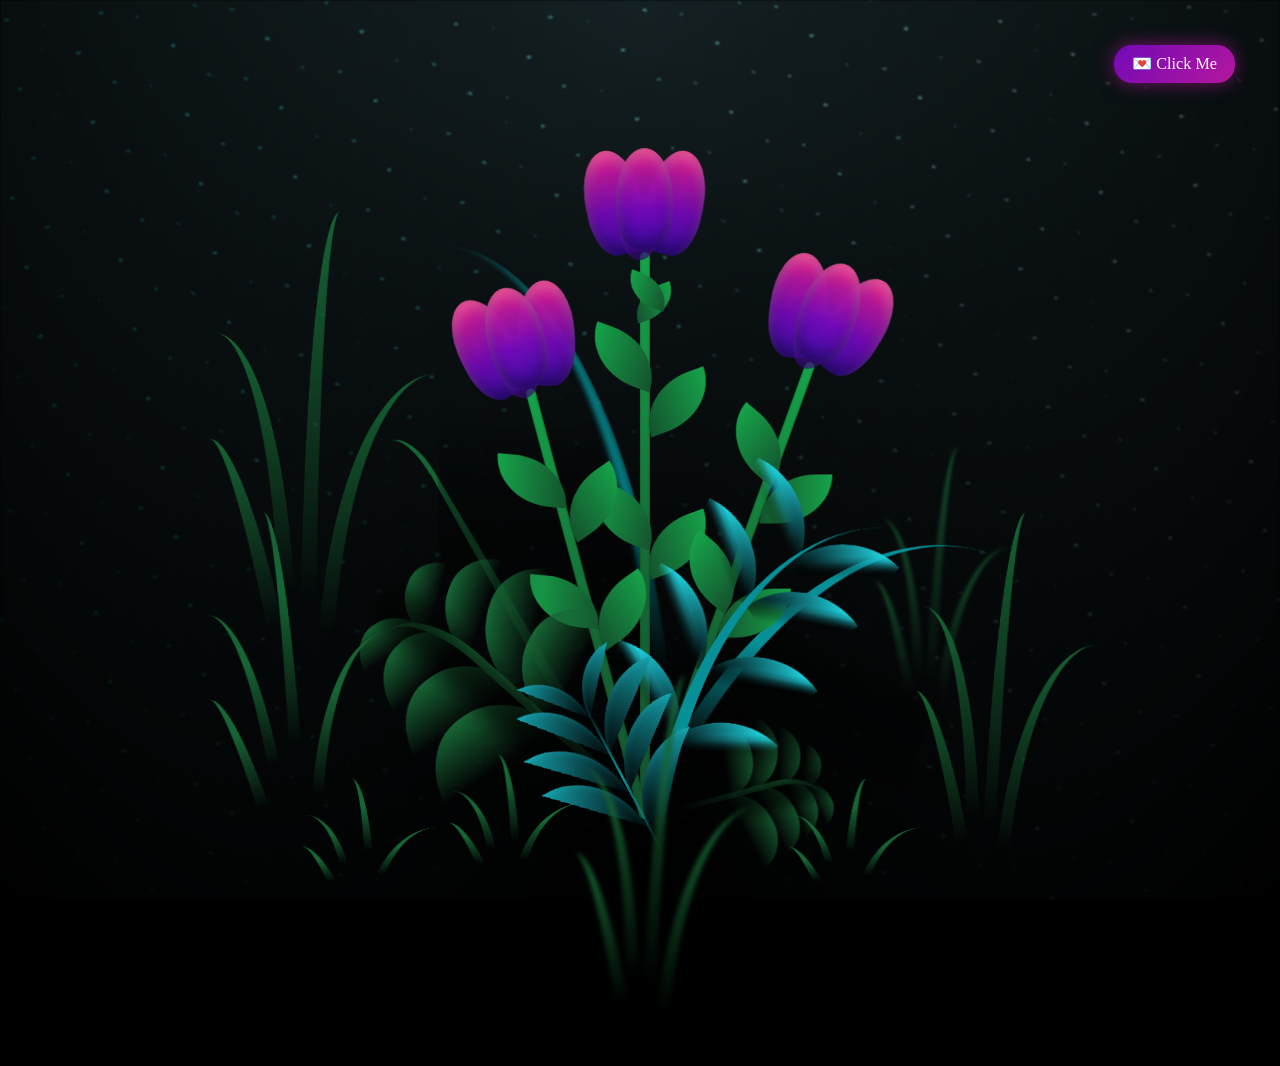
<file: index.html>
<!DOCTYPE html>
<html lang="en">
<head>
    <meta charset="UTF-8">
    <meta http-equiv="X-UA-Compatible" content="IE=edge">
    <meta name="viewport" content="width=device-width, initial-scale=1.0">
    <link rel="stylesheet" href="style.css">
    <link rel="icon" href="flowers.png" type="image/x-icon">
    <title>flowers</title>
</head>
<body class="container">
  <!-- Pembuat code: https://codepen.io/mdusmanansari/pen/BamepLe -->
    <div class="night"></div>
    <div class="fireflies">
      <span class="firefly"></span>
      <span class="firefly"></span>
      <span class="firefly"></span>
      <span class="firefly"></span>
      <span class="firefly"></span>
      <span class="firefly"></span>
      <span class="firefly"></span>
      <span class="firefly"></span>
      <span class="firefly"></span>
      <span class="firefly"></span>
      <span class="firefly"></span>
      <span class="firefly"></span>
      <span class="firefly"></span>
      <span class="firefly"></span>
      <span class="firefly"></span>
      <span class="firefly"></span>
      <span class="firefly"></span>
      <span class="firefly"></span>
      <span class="firefly"></span>
      <span class="firefly"></span>
      <span class="firefly"></span>
      <span class="firefly"></span>
      <span class="firefly"></span>
      <span class="firefly"></span>
      <span class="firefly"></span>
      <span class="firefly"></span>
      <span class="firefly"></span>
      <span class="firefly"></span>
      <span class="firefly"></span>
    </div>
    <div class="note" onclick="showMessage()">
    💌 Click Me
    </div>

    <div class="message-popup" id="popup">
    <div class="message-box">
        <p>Happy Valentine's Day ❤︎⁠. I wish this lack of originality program will somewhat feel you're special</p>
        <button onclick="closeMessage()">Close</button>
    </div>
    </div>

    <div class="flowers">
      <div class="flower flower--1">
        <div class="flower__leafs flower__leafs--1">
          <div class="flower__leaf flower__leaf--1"></div>
          <div class="flower__leaf flower__leaf--2"></div>
          <div class="flower__leaf flower__leaf--3"></div>
          <div class="flower__leaf flower__leaf--4"></div>
          <div class="flower__white-circle"></div>
  
          <div class="flower__light flower__light--1"></div>
          <div class="flower__light flower__light--2"></div>
          <div class="flower__light flower__light--3"></div>
          <div class="flower__light flower__light--4"></div>
          <div class="flower__light flower__light--5"></div>
          <div class="flower__light flower__light--6"></div>
          <div class="flower__light flower__light--7"></div>
          <div class="flower__light flower__light--8"></div>
  
        </div>
        <div class="flower__line">
          <div class="flower__line__leaf flower__line__leaf--1"></div>
          <div class="flower__line__leaf flower__line__leaf--2"></div>
          <div class="flower__line__leaf flower__line__leaf--3"></div>
          <div class="flower__line__leaf flower__line__leaf--4"></div>
          <div class="flower__line__leaf flower__line__leaf--5"></div>
          <div class="flower__line__leaf flower__line__leaf--6"></div>
        </div>
      </div>
  
      <div class="flower flower--2">
        <div class="flower__leafs flower__leafs--2">
          <div class="flower__leaf flower__leaf--1"></div>
          <div class="flower__leaf flower__leaf--2"></div>
          <div class="flower__leaf flower__leaf--3"></div>
          <div class="flower__leaf flower__leaf--4"></div>
          <div class="flower__white-circle"></div>
  
          <div class="flower__light flower__light--1"></div>
          <div class="flower__light flower__light--2"></div>
          <div class="flower__light flower__light--3"></div>
          <div class="flower__light flower__light--4"></div>
          <div class="flower__light flower__light--5"></div>
          <div class="flower__light flower__light--6"></div>
          <div class="flower__light flower__light--7"></div>
          <div class="flower__light flower__light--8"></div>
  
        </div>
        <div class="flower__line">
          <div class="flower__line__leaf flower__line__leaf--1"></div>
          <div class="flower__line__leaf flower__line__leaf--2"></div>
          <div class="flower__line__leaf flower__line__leaf--3"></div>
          <div class="flower__line__leaf flower__line__leaf--4"></div>
        </div>
      </div>
  
      <div class="flower flower--3">
        <div class="flower__leafs flower__leafs--3">
          <div class="flower__leaf flower__leaf--1"></div>
          <div class="flower__leaf flower__leaf--2"></div>
          <div class="flower__leaf flower__leaf--3"></div>
          <div class="flower__leaf flower__leaf--4"></div>
          <div class="flower__white-circle"></div>
  
          <div class="flower__light flower__light--1"></div>
          <div class="flower__light flower__light--2"></div>
          <div class="flower__light flower__light--3"></div>
          <div class="flower__light flower__light--4"></div>
          <div class="flower__light flower__light--5"></div>
          <div class="flower__light flower__light--6"></div>
          <div class="flower__light flower__light--7"></div>
          <div class="flower__light flower__light--8"></div>
  
        </div>
        <div class="flower__line">
          <div class="flower__line__leaf flower__line__leaf--1"></div>
          <div class="flower__line__leaf flower__line__leaf--2"></div>
          <div class="flower__line__leaf flower__line__leaf--3"></div>
          <div class="flower__line__leaf flower__line__leaf--4"></div>
        </div>
      </div>
  
      <div class="grow-ans" style="--d:1.2s">
        <div class="flower__g-long">
          <div class="flower__g-long__top"></div>
          <div class="flower__g-long__bottom"></div>
        </div>
      </div>
  
      <div class="growing-grass">
        <div class="flower__grass flower__grass--1">
          <div class="flower__grass--top"></div>
          <div class="flower__grass--bottom"></div>
          <div class="flower__grass__leaf flower__grass__leaf--1"></div>
          <div class="flower__grass__leaf flower__grass__leaf--2"></div>
          <div class="flower__grass__leaf flower__grass__leaf--3"></div>
          <div class="flower__grass__leaf flower__grass__leaf--4"></div>
          <div class="flower__grass__leaf flower__grass__leaf--5"></div>
          <div class="flower__grass__leaf flower__grass__leaf--6"></div>
          <div class="flower__grass__leaf flower__grass__leaf--7"></div>
          <div class="flower__grass__leaf flower__grass__leaf--8"></div>
          <div class="flower__grass__overlay"></div>
        </div>
      </div>
  
      <div class="growing-grass">
        <div class="flower__grass flower__grass--2">
          <div class="flower__grass--top"></div>
          <div class="flower__grass--bottom"></div>
          <div class="flower__grass__leaf flower__grass__leaf--1"></div>
          <div class="flower__grass__leaf flower__grass__leaf--2"></div>
          <div class="flower__grass__leaf flower__grass__leaf--3"></div>
          <div class="flower__grass__leaf flower__grass__leaf--4"></div>
          <div class="flower__grass__leaf flower__grass__leaf--5"></div>
          <div class="flower__grass__leaf flower__grass__leaf--6"></div>
          <div class="flower__grass__leaf flower__grass__leaf--7"></div>
          <div class="flower__grass__leaf flower__grass__leaf--8"></div>
          <div class="flower__grass__overlay"></div>
        </div>
      </div>
  
      <div class="grow-ans" style="--d:2.4s">
        <div class="flower__g-right flower__g-right--1">
          <div class="leaf"></div>
        </div>
      </div>
  
      <div class="grow-ans" style="--d:2.8s">
        <div class="flower__g-right flower__g-right--2">
          <div class="leaf"></div>
        </div>
      </div>
  
      <div class="grow-ans" style="--d:2.8s">
        <div class="flower__g-front">
          <div class="flower__g-front__leaf-wrapper flower__g-front__leaf-wrapper--1">
            <div class="flower__g-front__leaf"></div>
          </div>
          <div class="flower__g-front__leaf-wrapper flower__g-front__leaf-wrapper--2">
            <div class="flower__g-front__leaf"></div>
          </div>
          <div class="flower__g-front__leaf-wrapper flower__g-front__leaf-wrapper--3">
            <div class="flower__g-front__leaf"></div>
          </div>
          <div class="flower__g-front__leaf-wrapper flower__g-front__leaf-wrapper--4">
            <div class="flower__g-front__leaf"></div>
          </div>
          <div class="flower__g-front__leaf-wrapper flower__g-front__leaf-wrapper--5">
            <div class="flower__g-front__leaf"></div>
          </div>
          <div class="flower__g-front__leaf-wrapper flower__g-front__leaf-wrapper--6">
            <div class="flower__g-front__leaf"></div>
          </div>
          <div class="flower__g-front__leaf-wrapper flower__g-front__leaf-wrapper--7">
            <div class="flower__g-front__leaf"></div>
          </div>
          <div class="flower__g-front__leaf-wrapper flower__g-front__leaf-wrapper--8">
            <div class="flower__g-front__leaf"></div>
          </div>
          <div class="flower__g-front__line"></div>
        </div>
      </div>
  
      <div class="grow-ans" style="--d:3.2s">
        <div class="flower__g-fr">
          <div class="leaf"></div>
          <div class="flower__g-fr__leaf flower__g-fr__leaf--1"></div>
          <div class="flower__g-fr__leaf flower__g-fr__leaf--2"></div>
          <div class="flower__g-fr__leaf flower__g-fr__leaf--3"></div>
          <div class="flower__g-fr__leaf flower__g-fr__leaf--4"></div>
          <div class="flower__g-fr__leaf flower__g-fr__leaf--5"></div>
          <div class="flower__g-fr__leaf flower__g-fr__leaf--6"></div>
          <div class="flower__g-fr__leaf flower__g-fr__leaf--7"></div>
          <div class="flower__g-fr__leaf flower__g-fr__leaf--8"></div>
        </div>
      </div>
  
      <div class="long-g long-g--0">
        <div class="grow-ans" style="--d:3s">
          <div class="leaf leaf--0"></div>
        </div>
        <div class="grow-ans" style="--d:2.2s">
          <div class="leaf leaf--1"></div>
        </div>
        <div class="grow-ans" style="--d:3.4s">
          <div class="leaf leaf--2"></div>
        </div>
        <div class="grow-ans" style="--d:3.6s">
          <div class="leaf leaf--3"></div>
        </div>
      </div>
  
      <div class="long-g long-g--1">
        <div class="grow-ans" style="--d:3.6s">
          <div class="leaf leaf--0"></div>
        </div>
        <div class="grow-ans" style="--d:3.8s">
          <div class="leaf leaf--1"></div>
        </div>
        <div class="grow-ans" style="--d:4s">
          <div class="leaf leaf--2"></div>
        </div>
        <div class="grow-ans" style="--d:4.2s">
          <div class="leaf leaf--3"></div>
        </div>
      </div>
  
      <div class="long-g long-g--2">
        <div class="grow-ans" style="--d:4s">
          <div class="leaf leaf--0"></div>
        </div>
        <div class="grow-ans" style="--d:4.2s">
          <div class="leaf leaf--1"></div>
        </div>
        <div class="grow-ans" style="--d:4.4s">
          <div class="leaf leaf--2"></div>
        </div>
        <div class="grow-ans" style="--d:4.6s">
          <div class="leaf leaf--3"></div>
        </div>
      </div>
  
      <div class="long-g long-g--3">
        <div class="grow-ans" style="--d:4s">
          <div class="leaf leaf--0"></div>
        </div>
        <div class="grow-ans" style="--d:4.2s">
          <div class="leaf leaf--1"></div>
        </div>
        <div class="grow-ans" style="--d:3s">
          <div class="leaf leaf--2"></div>
        </div>
        <div class="grow-ans" style="--d:3.6s">
          <div class="leaf leaf--3"></div>
        </div>
      </div>
  
      <div class="long-g long-g--4">
        <div class="grow-ans" style="--d:4s">
          <div class="leaf leaf--0"></div>
        </div>
        <div class="grow-ans" style="--d:4.2s">
          <div class="leaf leaf--1"></div>
        </div>
        <div class="grow-ans" style="--d:3s">
          <div class="leaf leaf--2"></div>
        </div>
        <div class="grow-ans" style="--d:3.6s">
          <div class="leaf leaf--3"></div>
        </div>
      </div>
  
      <div class="long-g long-g--5">
        <div class="grow-ans" style="--d:4s">
          <div class="leaf leaf--0"></div>
        </div>
        <div class="grow-ans" style="--d:4.2s">
          <div class="leaf leaf--1"></div>
        </div>
        <div class="grow-ans" style="--d:3s">
          <div class="leaf leaf--2"></div>
        </div>
        <div class="grow-ans" style="--d:3.6s">
          <div class="leaf leaf--3"></div>
        </div>
      </div>
  
      <div class="long-g long-g--6">
        <div class="grow-ans" style="--d:4.2s">
          <div class="leaf leaf--0"></div>
        </div>
        <div class="grow-ans" style="--d:4.4s">
          <div class="leaf leaf--1"></div>
        </div>
        <div class="grow-ans" style="--d:4.6s">
          <div class="leaf leaf--2"></div>
        </div>
        <div class="grow-ans" style="--d:4.8s">
          <div class="leaf leaf--3"></div>
        </div>
      </div>
  
      <div class="long-g long-g--7">
        <div class="grow-ans" style="--d:3s">
          <div class="leaf leaf--0"></div>
        </div>
        <div class="grow-ans" style="--d:3.2s">
          <div class="leaf leaf--1"></div>
        </div>
        <div class="grow-ans" style="--d:3.5s">
          <div class="leaf leaf--2"></div>
        </div>
        <div class="grow-ans" style="--d:3.6s">
          <div class="leaf leaf--3"></div>
        </div>
      </div>
    </div>
    <script src="script.js"></script>
  </body>
</html>
</file>
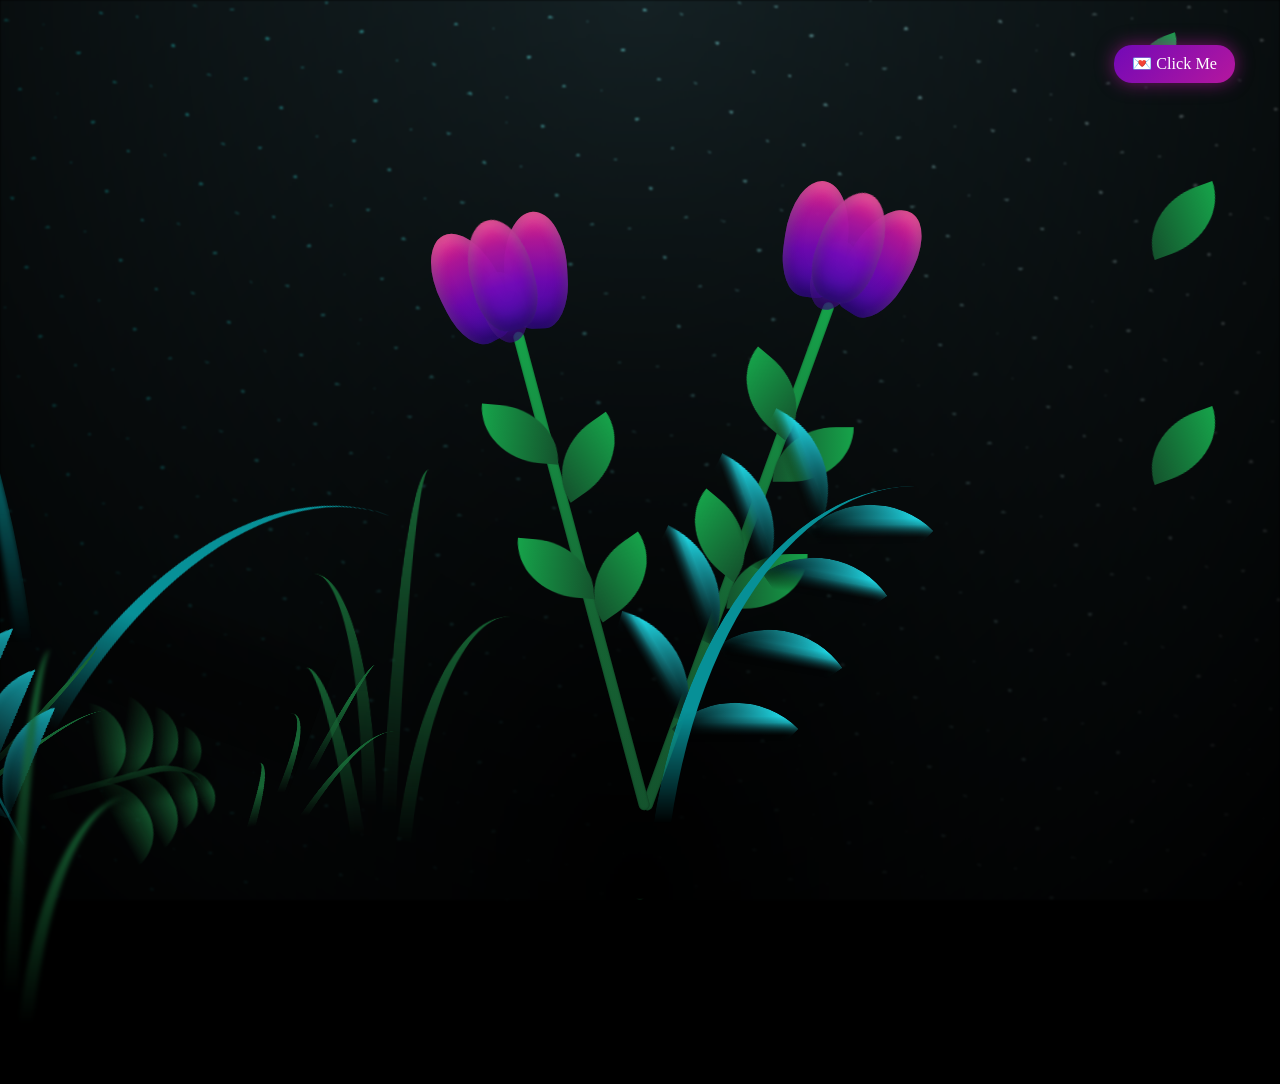
<file: flower.html>
<!DOCTYPE html>
<html lang="en">
<head>
    <meta charset="UTF-8">
    <meta http-equiv="X-UA-Compatible" content="IE=edge">
    <meta name="viewport" content="width=device-width, initial-scale=1.0">
    <link rel="stylesheet" href="style.css">
    <link rel="icon" href="flowers.png" type="image/x-icon">
    <title>flowers</title>
</head>
<body class="container">
  <!-- Pembuat code: https://codepen.io/mdusmanansari/pen/BamepLe -->
    <div class="night"></div>
    <div class="fireflies">
      <span class="firefly"></span>
      <span class="firefly"></span>
      <span class="firefly"></span>
      <span class="firefly"></span>
      <span class="firefly"></span>
      <span class="firefly"></span>
      <span class="firefly"></span>
      <span class="firefly"></span>
      <span class="firefly"></span>
      <span class="firefly"></span>
      <span class="firefly"></span>
      <span class="firefly"></span>
      <span class="firefly"></span>
      <span class="firefly"></span>
      <span class="firefly"></span>
      <span class="firefly"></span>
      <span class="firefly"></span>
      <span class="firefly"></span>
      <span class="firefly"></span>
      <span class="firefly"></span>
      <span class="firefly"></span>
      <span class="firefly"></span>
      <span class="firefly"></span>
      <span class="firefly"></span>
      <span class="firefly"></span>
      <span class="firefly"></span>
      <span class="firefly"></span>
      <span class="firefly"></span>
      <span class="firefly"></span>
    </div>
    <div class="note" onclick="showMessage()">
    💌 Click Me
    </div>

    <div class="message-popup" id="popup">
    <div class="message-box">
        <p>I hope this little program makes you smile. It may not be very original, but I’ve always wanted to make this before. I just want you to know that I truly appreciate your presence and always notice everything you achieve.💜</p>
        <button onclick="closeMessage()">Close</button>
    </div>
    </div>

    <div class="flowers">
      <div class="rose">
        <div class="rose-center"></div>
    
        <!-- Inner petals -->
        <div class="petal p1"></div>
        <div class="petal p2"></div>
        <div class="petal p3"></div>
        <div class="petal p4"></div>
    
        <!-- Middle petals -->
        <div class="petal p5"></div>
        <div class="petal p6"></div>
        <div class="petal p7"></div>
        <div class="petal p8"></div>
    
        <!-- Outer petals -->
        <div class="petal p9"></div>
        <div class="petal p10"></div>
        <div class="petal p11"></div>
        <div class="petal p12"></div>
    
        <div class="stem"></div>
        <div class="leaf leaf-left"></div>
        <div class="leaf leaf-right"></div>
      </div>
    </div>
    
        <div class="flower__line">
          <div class="flower__line__leaf flower__line__leaf--1"></div>
          <div class="flower__line__leaf flower__line__leaf--2"></div>
          <div class="flower__line__leaf flower__line__leaf--3"></div>
          <div class="flower__line__leaf flower__line__leaf--4"></div>
          <div class="flower__line__leaf flower__line__leaf--5"></div>
          <div class="flower__line__leaf flower__line__leaf--6"></div>
        </div>
      </div>
  
      <div class="flower flower--2">
        <div class="flower__leafs flower__leafs--2">
          <div class="flower__leaf flower__leaf--1"></div>
          <div class="flower__leaf flower__leaf--2"></div>
          <div class="flower__leaf flower__leaf--3"></div>
          <div class="flower__leaf flower__leaf--4"></div>
          <div class="flower__white-circle"></div>
  
          <div class="flower__light flower__light--1"></div>
          <div class="flower__light flower__light--2"></div>
          <div class="flower__light flower__light--3"></div>
          <div class="flower__light flower__light--4"></div>
          <div class="flower__light flower__light--5"></div>
          <div class="flower__light flower__light--6"></div>
          <div class="flower__light flower__light--7"></div>
          <div class="flower__light flower__light--8"></div>
  
        </div>
        <div class="flower__line">
          <div class="flower__line__leaf flower__line__leaf--1"></div>
          <div class="flower__line__leaf flower__line__leaf--2"></div>
          <div class="flower__line__leaf flower__line__leaf--3"></div>
          <div class="flower__line__leaf flower__line__leaf--4"></div>
        </div>
      </div>
  
      <div class="flower flower--3">
        <div class="flower__leafs flower__leafs--3">
          <div class="flower__leaf flower__leaf--1"></div>
          <div class="flower__leaf flower__leaf--2"></div>
          <div class="flower__leaf flower__leaf--3"></div>
          <div class="flower__leaf flower__leaf--4"></div>
          <div class="flower__white-circle"></div>
  
          <div class="flower__light flower__light--1"></div>
          <div class="flower__light flower__light--2"></div>
          <div class="flower__light flower__light--3"></div>
          <div class="flower__light flower__light--4"></div>
          <div class="flower__light flower__light--5"></div>
          <div class="flower__light flower__light--6"></div>
          <div class="flower__light flower__light--7"></div>
          <div class="flower__light flower__light--8"></div>
  
        </div>
        <div class="flower__line">
          <div class="flower__line__leaf flower__line__leaf--1"></div>
          <div class="flower__line__leaf flower__line__leaf--2"></div>
          <div class="flower__line__leaf flower__line__leaf--3"></div>
          <div class="flower__line__leaf flower__line__leaf--4"></div>
        </div>
      </div>
  
      <div class="grow-ans" style="--d:1.2s">
        <div class="flower__g-long">
          <div class="flower__g-long__top"></div>
          <div class="flower__g-long__bottom"></div>
        </div>
      </div>
  
      <div class="growing-grass">
        <div class="flower__grass flower__grass--1">
          <div class="flower__grass--top"></div>
          <div class="flower__grass--bottom"></div>
          <div class="flower__grass__leaf flower__grass__leaf--1"></div>
          <div class="flower__grass__leaf flower__grass__leaf--2"></div>
          <div class="flower__grass__leaf flower__grass__leaf--3"></div>
          <div class="flower__grass__leaf flower__grass__leaf--4"></div>
          <div class="flower__grass__leaf flower__grass__leaf--5"></div>
          <div class="flower__grass__leaf flower__grass__leaf--6"></div>
          <div class="flower__grass__leaf flower__grass__leaf--7"></div>
          <div class="flower__grass__leaf flower__grass__leaf--8"></div>
          <div class="flower__grass__overlay"></div>
        </div>
      </div>
  
      <div class="growing-grass">
        <div class="flower__grass flower__grass--2">
          <div class="flower__grass--top"></div>
          <div class="flower__grass--bottom"></div>
          <div class="flower__grass__leaf flower__grass__leaf--1"></div>
          <div class="flower__grass__leaf flower__grass__leaf--2"></div>
          <div class="flower__grass__leaf flower__grass__leaf--3"></div>
          <div class="flower__grass__leaf flower__grass__leaf--4"></div>
          <div class="flower__grass__leaf flower__grass__leaf--5"></div>
          <div class="flower__grass__leaf flower__grass__leaf--6"></div>
          <div class="flower__grass__leaf flower__grass__leaf--7"></div>
          <div class="flower__grass__leaf flower__grass__leaf--8"></div>
          <div class="flower__grass__overlay"></div>
        </div>
      </div>
  
      <div class="grow-ans" style="--d:2.4s">
        <div class="flower__g-right flower__g-right--1">
          <div class="leaf"></div>
        </div>
      </div>
  
      <div class="grow-ans" style="--d:2.8s">
        <div class="flower__g-right flower__g-right--2">
          <div class="leaf"></div>
        </div>
      </div>
  
      <div class="grow-ans" style="--d:2.8s">
        <div class="flower__g-front">
          <div class="flower__g-front__leaf-wrapper flower__g-front__leaf-wrapper--1">
            <div class="flower__g-front__leaf"></div>
          </div>
          <div class="flower__g-front__leaf-wrapper flower__g-front__leaf-wrapper--2">
            <div class="flower__g-front__leaf"></div>
          </div>
          <div class="flower__g-front__leaf-wrapper flower__g-front__leaf-wrapper--3">
            <div class="flower__g-front__leaf"></div>
          </div>
          <div class="flower__g-front__leaf-wrapper flower__g-front__leaf-wrapper--4">
            <div class="flower__g-front__leaf"></div>
          </div>
          <div class="flower__g-front__leaf-wrapper flower__g-front__leaf-wrapper--5">
            <div class="flower__g-front__leaf"></div>
          </div>
          <div class="flower__g-front__leaf-wrapper flower__g-front__leaf-wrapper--6">
            <div class="flower__g-front__leaf"></div>
          </div>
          <div class="flower__g-front__leaf-wrapper flower__g-front__leaf-wrapper--7">
            <div class="flower__g-front__leaf"></div>
          </div>
          <div class="flower__g-front__leaf-wrapper flower__g-front__leaf-wrapper--8">
            <div class="flower__g-front__leaf"></div>
          </div>
          <div class="flower__g-front__line"></div>
        </div>
      </div>
  
      <div class="grow-ans" style="--d:3.2s">
        <div class="flower__g-fr">
          <div class="leaf"></div>
          <div class="flower__g-fr__leaf flower__g-fr__leaf--1"></div>
          <div class="flower__g-fr__leaf flower__g-fr__leaf--2"></div>
          <div class="flower__g-fr__leaf flower__g-fr__leaf--3"></div>
          <div class="flower__g-fr__leaf flower__g-fr__leaf--4"></div>
          <div class="flower__g-fr__leaf flower__g-fr__leaf--5"></div>
          <div class="flower__g-fr__leaf flower__g-fr__leaf--6"></div>
          <div class="flower__g-fr__leaf flower__g-fr__leaf--7"></div>
          <div class="flower__g-fr__leaf flower__g-fr__leaf--8"></div>
        </div>
      </div>
  
      <div class="long-g long-g--0">
        <div class="grow-ans" style="--d:3s">
          <div class="leaf leaf--0"></div>
        </div>
        <div class="grow-ans" style="--d:2.2s">
          <div class="leaf leaf--1"></div>
        </div>
        <div class="grow-ans" style="--d:3.4s">
          <div class="leaf leaf--2"></div>
        </div>
        <div class="grow-ans" style="--d:3.6s">
          <div class="leaf leaf--3"></div>
        </div>
      </div>
  
      <div class="long-g long-g--1">
        <div class="grow-ans" style="--d:3.6s">
          <div class="leaf leaf--0"></div>
        </div>
        <div class="grow-ans" style="--d:3.8s">
          <div class="leaf leaf--1"></div>
        </div>
        <div class="grow-ans" style="--d:4s">
          <div class="leaf leaf--2"></div>
        </div>
        <div class="grow-ans" style="--d:4.2s">
          <div class="leaf leaf--3"></div>
        </div>
      </div>
  
      <div class="long-g long-g--2">
        <div class="grow-ans" style="--d:4s">
          <div class="leaf leaf--0"></div>
        </div>
        <div class="grow-ans" style="--d:4.2s">
          <div class="leaf leaf--1"></div>
        </div>
        <div class="grow-ans" style="--d:4.4s">
          <div class="leaf leaf--2"></div>
        </div>
        <div class="grow-ans" style="--d:4.6s">
          <div class="leaf leaf--3"></div>
        </div>
      </div>
  
      <div class="long-g long-g--3">
        <div class="grow-ans" style="--d:4s">
          <div class="leaf leaf--0"></div>
        </div>
        <div class="grow-ans" style="--d:4.2s">
          <div class="leaf leaf--1"></div>
        </div>
        <div class="grow-ans" style="--d:3s">
          <div class="leaf leaf--2"></div>
        </div>
        <div class="grow-ans" style="--d:3.6s">
          <div class="leaf leaf--3"></div>
        </div>
      </div>
  
      <div class="long-g long-g--4">
        <div class="grow-ans" style="--d:4s">
          <div class="leaf leaf--0"></div>
        </div>
        <div class="grow-ans" style="--d:4.2s">
          <div class="leaf leaf--1"></div>
        </div>
        <div class="grow-ans" style="--d:3s">
          <div class="leaf leaf--2"></div>
        </div>
        <div class="grow-ans" style="--d:3.6s">
          <div class="leaf leaf--3"></div>
        </div>
      </div>
  
      <div class="long-g long-g--5">
        <div class="grow-ans" style="--d:4s">
          <div class="leaf leaf--0"></div>
        </div>
        <div class="grow-ans" style="--d:4.2s">
          <div class="leaf leaf--1"></div>
        </div>
        <div class="grow-ans" style="--d:3s">
          <div class="leaf leaf--2"></div>
        </div>
        <div class="grow-ans" style="--d:3.6s">
          <div class="leaf leaf--3"></div>
        </div>
      </div>
  
      <div class="long-g long-g--6">
        <div class="grow-ans" style="--d:4.2s">
          <div class="leaf leaf--0"></div>
        </div>
        <div class="grow-ans" style="--d:4.4s">
          <div class="leaf leaf--1"></div>
        </div>
        <div class="grow-ans" style="--d:4.6s">
          <div class="leaf leaf--2"></div>
        </div>
        <div class="grow-ans" style="--d:4.8s">
          <div class="leaf leaf--3"></div>
        </div>
      </div>
  
      <div class="long-g long-g--7">
        <div class="grow-ans" style="--d:3s">
          <div class="leaf leaf--0"></div>
        </div>
        <div class="grow-ans" style="--d:3.2s">
          <div class="leaf leaf--1"></div>
        </div>
        <div class="grow-ans" style="--d:3.5s">
          <div class="leaf leaf--2"></div>
        </div>
        <div class="grow-ans" style="--d:3.6s">
          <div class="leaf leaf--3"></div>
        </div>
      </div>
    </div>
    <script src="script.js"></script>
  </body>
</html>
</file>
<file: style.css>
*,
*::after,
*::before {
  padding: 0;
  margin: 0;
  box-sizing: border-box;
}

:root {
  --dark-color: #000;
}

body {
  display: flex;
  align-items: flex-end;
  justify-content: center;
  min-height: 100vh;
  background-color: var(--dark-color);
  overflow: hidden;
  perspective: 1000px;
}

.night {
  position: fixed;
  left: 50%;
  top: 0;
  transform: translateX(-50%);
  width: 100%;
  height: 100%;
  filter: blur(0.1vmin);
  background-image: radial-gradient(
      ellipse at top,
      transparent 0%,
      var(--dark-color)
    ),
    radial-gradient(
      ellipse at bottom,
      var(--dark-color),
      rgba(145, 233, 255, 0.2)
    ),
    repeating-linear-gradient(
      220deg,
      rgb(0, 0, 0) 0px,
      rgb(0, 0, 0) 19px,
      transparent 19px,
      transparent 22px
    ),
    repeating-linear-gradient(
      189deg,
      rgb(0, 0, 0) 0px,
      rgb(0, 0, 0) 19px,
      transparent 19px,
      transparent 22px
    ),
    repeating-linear-gradient(
      148deg,
      rgb(0, 0, 0) 0px,
      rgb(0, 0, 0) 19px,
      transparent 19px,
      transparent 22px
    ),
    linear-gradient(90deg, rgb(0, 255, 250), rgb(240, 240, 240));
}

.flowers {
  position: relative;
  transform: scale(0.9);
}

.flower {
  position: absolute;
  bottom: 10vmin;
  transform-origin: bottom center;
  z-index: 10;
  --fl-speed: 0.8s;
}
.flower--1 {
  -webkit-animation: moving-flower-1 4s linear infinite;
  animation: moving-flower-1 4s linear infinite;
}
.flower--1 .flower__line {
  height: 70vmin;
  -webkit-animation-delay: 0.3s;
  animation-delay: 0.3s;
}
.flower--1 .flower__line__leaf--1 {
  -webkit-animation: blooming-leaf-right var(--fl-speed) 1.6s backwards;
  animation: blooming-leaf-right var(--fl-speed) 1.6s backwards;
}
.flower--1 .flower__line__leaf--2 {
  -webkit-animation: blooming-leaf-right var(--fl-speed) 1.4s backwards;
  animation: blooming-leaf-right var(--fl-speed) 1.4s backwards;
}
.flower--1 .flower__line__leaf--3 {
  -webkit-animation: blooming-leaf-left var(--fl-speed) 1.2s backwards;
  animation: blooming-leaf-left var(--fl-speed) 1.2s backwards;
}
.flower--1 .flower__line__leaf--4 {
  -webkit-animation: blooming-leaf-left var(--fl-speed) 1s backwards;
  animation: blooming-leaf-left var(--fl-speed) 1s backwards;
}
.flower--1 .flower__line__leaf--5 {
  -webkit-animation: blooming-leaf-right var(--fl-speed) 1.8s backwards;
  animation: blooming-leaf-right var(--fl-speed) 1.8s backwards;
}
.flower--1 .flower__line__leaf--6 {
  -webkit-animation: blooming-leaf-left var(--fl-speed) 2s backwards;
  animation: blooming-leaf-left var(--fl-speed) 2s backwards;
}
.flower--2 {
  left: 50%;
  transform: rotate(20deg);
  -webkit-animation: moving-flower-2 4s linear infinite;
  animation: moving-flower-2 4s linear infinite;
}
.flower--2 .flower__line {
  height: 60vmin;
  -webkit-animation-delay: 0.6s;
  animation-delay: 0.6s;
}
.flower--2 .flower__line__leaf--1 {
  -webkit-animation: blooming-leaf-right var(--fl-speed) 1.9s backwards;
  animation: blooming-leaf-right var(--fl-speed) 1.9s backwards;
}
.flower--2 .flower__line__leaf--2 {
  -webkit-animation: blooming-leaf-right var(--fl-speed) 1.7s backwards;
  animation: blooming-leaf-right var(--fl-speed) 1.7s backwards;
}
.flower--2 .flower__line__leaf--3 {
  -webkit-animation: blooming-leaf-left var(--fl-speed) 1.5s backwards;
  animation: blooming-leaf-left var(--fl-speed) 1.5s backwards;
}
.flower--2 .flower__line__leaf--4 {
  -webkit-animation: blooming-leaf-left var(--fl-speed) 1.3s backwards;
  animation: blooming-leaf-left var(--fl-speed) 1.3s backwards;
}
.flower--3 {
  left: 50%;
  transform: rotate(-15deg);
  -webkit-animation: moving-flower-3 4s linear infinite;
  animation: moving-flower-3 4s linear infinite;
}
.flower--3 .flower__line {
  -webkit-animation-delay: 0.9s;
  animation-delay: 0.9s;
}
.flower--3 .flower__line__leaf--1 {
  -webkit-animation: blooming-leaf-right var(--fl-speed) 2.5s backwards;
  animation: blooming-leaf-right var(--fl-speed) 2.5s backwards;
}
.flower--3 .flower__line__leaf--2 {
  -webkit-animation: blooming-leaf-right var(--fl-speed) 2.3s backwards;
  animation: blooming-leaf-right var(--fl-speed) 2.3s backwards;
}
.flower--3 .flower__line__leaf--3 {
  -webkit-animation: blooming-leaf-left var(--fl-speed) 2.1s backwards;
  animation: blooming-leaf-left var(--fl-speed) 2.1s backwards;
}
.flower--3 .flower__line__leaf--4 {
  -webkit-animation: blooming-leaf-left var(--fl-speed) 1.9s backwards;
  animation: blooming-leaf-left var(--fl-speed) 1.9s backwards;
}
.flower__leafs {
  position: relative;
  -webkit-animation: blooming-flower 2s backwards;
  animation: blooming-flower 2s backwards;
}
.flower__leafs--1 {
  -webkit-animation-delay: 1.1s;
  animation-delay: 1.1s;
}
.flower__leafs--2 {
  -webkit-animation-delay: 1.4s;
  animation-delay: 1.4s;
}
.flower__leafs--3 {
  -webkit-animation-delay: 1.7s;
  animation-delay: 1.7s;
}
.flower__leafs::after {
  content: "";
  position: absolute;
  left: 0;
  top: 0;
  transform: translate(-50%, -100%);
  width: 8vmin;
  height: 8vmin;
  background-color: #6bf0ff;
  filter: blur(10vmin);
}
.flower__leaf {
  position: absolute;
  bottom: 0;
  left: 50%;
  width: 8vmin;
  height: 11vmin;
  border-radius: 51% 49% 47% 53%/44% 45% 55% 69%;
  background-color: #a7ffee;
  background-image: linear-gradient(to top, #54b8aa, #a7ffee);
  transform-origin: bottom center;
  opacity: 0.9;
  box-shadow: inset 0 0 2vmin rgba(255, 255, 255, 0.5);
}
.flower__leaf--1 {
  transform: translate(-10%, 1%) rotateY(40deg) rotateX(-50deg);
}
.flower__leaf--2 {
  transform: translate(-50%, -4%) rotateX(40deg);
}
.flower__leaf--3 {
  transform: translate(-90%, 0%) rotateY(45deg) rotateX(50deg);
}
.flower__leaf--4 {
  width: 8vmin;
  height: 8vmin;
  transform-origin: bottom left;
  border-radius: 4vmin 10vmin 4vmin 4vmin;
  transform: translate(0%, 18%) rotateX(70deg) rotate(-43deg);
  background-image: linear-gradient(to top, #39c6d6, #a7ffee);
  z-index: 1;
  opacity: 0.8;
}
.flower__white-circle {
  position: absolute;
  left: -3.5vmin;
  top: -3vmin;
  width: 9vmin;
  height: 4vmin;
  border-radius: 50%;
  background-color: #fff;
}
.flower__white-circle::after {
  content: "";
  position: absolute;
  left: 50%;
  top: 45%;
  transform: translate(-50%, -50%);
  width: 60%;
  height: 60%;
  border-radius: inherit;
  background-image: repeating-linear-gradient(
      135deg,
      rgba(0, 0, 0, 0.03) 0px,
      rgba(0, 0, 0, 0.03) 1px,
      transparent 1px,
      transparent 12px
    ),
    repeating-linear-gradient(
      45deg,
      rgba(0, 0, 0, 0.03) 0px,
      rgba(0, 0, 0, 0.03) 1px,
      transparent 1px,
      transparent 12px
    ),
    repeating-linear-gradient(
      67.5deg,
      rgba(0, 0, 0, 0.03) 0px,
      rgba(0, 0, 0, 0.03) 1px,
      transparent 1px,
      transparent 12px
    ),
    repeating-linear-gradient(
      135deg,
      rgba(0, 0, 0, 0.03) 0px,
      rgba(0, 0, 0, 0.03) 1px,
      transparent 1px,
      transparent 12px
    ),
    repeating-linear-gradient(
      45deg,
      rgba(0, 0, 0, 0.03) 0px,
      rgba(0, 0, 0, 0.03) 1px,
      transparent 1px,
      transparent 12px
    ),
    repeating-linear-gradient(
      112.5deg,
      rgba(0, 0, 0, 0.03) 0px,
      rgba(0, 0, 0, 0.03) 1px,
      transparent 1px,
      transparent 12px
    ),
    repeating-linear-gradient(
      112.5deg,
      rgba(0, 0, 0, 0.03) 0px,
      rgba(0, 0, 0, 0.03) 1px,
      transparent 1px,
      transparent 12px
    ),
    repeating-linear-gradient(
      45deg,
      rgba(0, 0, 0, 0.03) 0px,
      rgba(0, 0, 0, 0.03) 1px,
      transparent 1px,
      transparent 12px
    ),
    repeating-linear-gradient(
      22.5deg,
      rgba(0, 0, 0, 0.03) 0px,
      rgba(0, 0, 0, 0.03) 1px,
      transparent 1px,
      transparent 12px
    ),
    repeating-linear-gradient(
      45deg,
      rgba(0, 0, 0, 0.03) 0px,
      rgba(0, 0, 0, 0.03) 1px,
      transparent 1px,
      transparent 12px
    ),
    repeating-linear-gradient(
      22.5deg,
      rgba(0, 0, 0, 0.03) 0px,
      rgba(0, 0, 0, 0.03) 1px,
      transparent 1px,
      transparent 12px
    ),
    repeating-linear-gradient(
      135deg,
      rgba(0, 0, 0, 0.03) 0px,
      rgba(0, 0, 0, 0.03) 1px,
      transparent 1px,
      transparent 12px
    ),
    repeating-linear-gradient(
      157.5deg,
      rgba(0, 0, 0, 0.03) 0px,
      rgba(0, 0, 0, 0.03) 1px,
      transparent 1px,
      transparent 12px
    ),
    repeating-linear-gradient(
      67.5deg,
      rgba(0, 0, 0, 0.03) 0px,
      rgba(0, 0, 0, 0.03) 1px,
      transparent 1px,
      transparent 12px
    ),
    repeating-linear-gradient(
      67.5deg,
      rgba(0, 0, 0, 0.03) 0px,
      rgba(0, 0, 0, 0.03) 1px,
      transparent 1px,
      transparent 12px
    ),
    linear-gradient(90deg, rgb(255, 235, 18), rgb(255, 206, 0));
}
.flower__line {
  height: 55vmin;
  width: 1.5vmin;
  background-image: linear-gradient(
      to left,
      rgba(0, 0, 0, 0.2),
      transparent,
      rgba(255, 255, 255, 0.2)
    ),
    linear-gradient(to top, transparent 10%, #14757a, #39c6d6);
  box-shadow: inset 0 0 2px rgba(0, 0, 0, 0.5);
  -webkit-animation: grow-flower-tree 4s backwards;
  animation: grow-flower-tree 4s backwards;
}
.flower__line__leaf {
  --w: 7vmin;
  --h: calc(var(--w) + 2vmin);
  position: absolute;
  top: 20%;
  left: 90%;
  width: var(--w);
  height: var(--h);
  border-top-right-radius: var(--h);
  border-bottom-left-radius: var(--h);
  background-image: linear-gradient(to top, rgba(20, 117, 122, 0.4), #39c6d6);
}
.flower__line__leaf--1 {
  transform: rotate(70deg) rotateY(30deg);
}
.flower__line__leaf--2 {
  top: 45%;
  transform: rotate(70deg) rotateY(30deg);
}
.flower__line__leaf--3,
.flower__line__leaf--4,
.flower__line__leaf--6 {
  border-top-right-radius: 0;
  border-bottom-left-radius: 0;
  border-top-left-radius: var(--h);
  border-bottom-right-radius: var(--h);
  left: -460%;
  top: 12%;
  transform: rotate(-70deg) rotateY(30deg);
}
.flower__line__leaf--4 {
  top: 40%;
}

.flower__line__leaf--5 {
  top: 0;
  transform-origin: left;
  transform: rotate(70deg) rotateY(30deg) scale(0.6);
}
.flower__line__leaf--6 {
  top: -2%;
  left: -450%;
  transform-origin: right;
  transform: rotate(-70deg) rotateY(30deg) scale(0.6);
}
.flower__light {
  position: absolute;
  bottom: 0vmin;
  width: 1vmin;
  height: 1vmin;
  background-color: rgb(255, 251, 0);
  border-radius: 50%;
  filter: blur(0.2vmin);
  -webkit-animation: light-ans 4s linear infinite backwards;
  animation: light-ans 4s linear infinite backwards;
}
.flower__light:nth-child(odd) {
  background-color: #23f0ff;
}
.flower__light--1 {
  left: -2vmin;
  -webkit-animation-delay: 1s;
  animation-delay: 1s;
}
.flower__light--2 {
  left: 3vmin;
  -webkit-animation-delay: 0.5s;
  animation-delay: 0.5s;
}
.flower__light--3 {
  left: -6vmin;
  -webkit-animation-delay: 0.3s;
  animation-delay: 0.3s;
}
.flower__light--4 {
  left: 6vmin;
  -webkit-animation-delay: 0.9s;
  animation-delay: 0.9s;
}
.flower__light--5 {
  left: -1vmin;
  -webkit-animation-delay: 1.5s;
  animation-delay: 1.5s;
}
.flower__light--6 {
  left: -4vmin;
  -webkit-animation-delay: 3s;
  animation-delay: 3s;
}
.flower__light--7 {
  left: 3vmin;
  -webkit-animation-delay: 2s;
  animation-delay: 2s;
}
.flower__light--8 {
  left: -6vmin;
  -webkit-animation-delay: 3.5s;
  animation-delay: 3.5s;
}
.flower__grass {
  --c: #159faa;
  --line-w: 1.5vmin;
  position: absolute;
  bottom: 12vmin;
  left: -7vmin;
  display: flex;
  flex-direction: column;
  align-items: flex-end;
  z-index: 20;
  transform-origin: bottom center;
  transform: rotate(-48deg) rotateY(40deg);
}
.flower__grass--1 {
  -webkit-animation: moving-grass 2s linear infinite;
  animation: moving-grass 2s linear infinite;
}
.flower__grass--2 {
  left: 2vmin;
  bottom: 10vmin;
  transform: scale(0.5) rotate(75deg) rotateX(10deg) rotateY(-200deg);
  opacity: 0.8;
  z-index: 0;
  -webkit-animation: moving-grass--2 1.5s linear infinite;
  animation: moving-grass--2 1.5s linear infinite;
}
.flower__grass--top {
  width: 7vmin;
  height: 10vmin;
  border-top-right-radius: 100%;
  border-right: var(--line-w) solid var(--c);
  transform-origin: bottom center;
  transform: rotate(-2deg);
}
.flower__grass--bottom {
  margin-top: -2px;
  width: var(--line-w);
  height: 25vmin;
  background-image: linear-gradient(to top, transparent, var(--c));
}
.flower__grass__leaf {
  --size: 10vmin;
  position: absolute;
  width: calc(var(--size) * 2.1);
  height: var(--size);
  border-top-left-radius: var(--size);
  border-top-right-radius: var(--size);
  background-image: linear-gradient(
    to top,
    transparent,
    transparent 30%,
    var(--c)
  );
  z-index: 100;
}
.flower__grass__leaf--1 {
  top: -6%;
  left: 30%;
  --size: 6vmin;
  transform: rotate(-20deg);
  -webkit-animation: growing-grass-ans--1 2s 2.6s backwards;
  animation: growing-grass-ans--1 2s 2.6s backwards;
}
@-webkit-keyframes growing-grass-ans--1 {
  0% {
    transform-origin: bottom left;
    transform: rotate(-20deg) scale(0);
  }
}
@keyframes growing-grass-ans--1 {
  0% {
    transform-origin: bottom left;
    transform: rotate(-20deg) scale(0);
  }
}
.flower__grass__leaf--2 {
  top: -5%;
  left: -110%;
  --size: 6vmin;
  transform: rotate(10deg);
  -webkit-animation: growing-grass-ans--2 2s 2.4s linear backwards;
  animation: growing-grass-ans--2 2s 2.4s linear backwards;
}
@-webkit-keyframes growing-grass-ans--2 {
  0% {
    transform-origin: bottom right;
    transform: rotate(10deg) scale(0);
  }
}
@keyframes growing-grass-ans--2 {
  0% {
    transform-origin: bottom right;
    transform: rotate(10deg) scale(0);
  }
}
.flower__grass__leaf--3 {
  top: 5%;
  left: 60%;
  --size: 8vmin;
  transform: rotate(-18deg) rotateX(-20deg);
  -webkit-animation: growing-grass-ans--3 2s 2.2s linear backwards;
  animation: growing-grass-ans--3 2s 2.2s linear backwards;
}
@-webkit-keyframes growing-grass-ans--3 {
  0% {
    transform-origin: bottom left;
    transform: rotate(-18deg) rotateX(-20deg) scale(0);
  }
}
@keyframes growing-grass-ans--3 {
  0% {
    transform-origin: bottom left;
    transform: rotate(-18deg) rotateX(-20deg) scale(0);
  }
}
.flower__grass__leaf--4 {
  top: 6%;
  left: -135%;
  --size: 8vmin;
  transform: rotate(2deg);
  -webkit-animation: growing-grass-ans--4 2s 2s linear backwards;
  animation: growing-grass-ans--4 2s 2s linear backwards;
}
@-webkit-keyframes growing-grass-ans--4 {
  0% {
    transform-origin: bottom right;
    transform: rotate(2deg) scale(0);
  }
}
@keyframes growing-grass-ans--4 {
  0% {
    transform-origin: bottom right;
    transform: rotate(2deg) scale(0);
  }
}
.flower__grass__leaf--5 {
  top: 20%;
  left: 60%;
  --size: 10vmin;
  transform: rotate(-24deg) rotateX(-20deg);
  -webkit-animation: growing-grass-ans--5 2s 1.8s linear backwards;
  animation: growing-grass-ans--5 2s 1.8s linear backwards;
}
@-webkit-keyframes growing-grass-ans--5 {
  0% {
    transform-origin: bottom left;
    transform: rotate(-24deg) rotateX(-20deg) scale(0);
  }
}
@keyframes growing-grass-ans--5 {
  0% {
    transform-origin: bottom left;
    transform: rotate(-24deg) rotateX(-20deg) scale(0);
  }
}
.flower__grass__leaf--6 {
  top: 22%;
  left: -180%;
  --size: 10vmin;
  transform: rotate(10deg);
  -webkit-animation: growing-grass-ans--6 2s 1.6s linear backwards;
  animation: growing-grass-ans--6 2s 1.6s linear backwards;
}
@-webkit-keyframes growing-grass-ans--6 {
  0% {
    transform-origin: bottom right;
    transform: rotate(10deg) scale(0);
  }
}
@keyframes growing-grass-ans--6 {
  0% {
    transform-origin: bottom right;
    transform: rotate(10deg) scale(0);
  }
}
.flower__grass__leaf--7 {
  top: 39%;
  left: 70%;
  --size: 10vmin;
  transform: rotate(-10deg);
  -webkit-animation: growing-grass-ans--7 2s 1.4s linear backwards;
  animation: growing-grass-ans--7 2s 1.4s linear backwards;
}
@-webkit-keyframes growing-grass-ans--7 {
  0% {
    transform-origin: bottom left;
    transform: rotate(-10deg) scale(0);
  }
}
@keyframes growing-grass-ans--7 {
  0% {
    transform-origin: bottom left;
    transform: rotate(-10deg) scale(0);
  }
}
.flower__grass__leaf--8 {
  top: 40%;
  left: -215%;
  --size: 11vmin;
  transform: rotate(10deg);
  -webkit-animation: growing-grass-ans--8 2s 1.2s linear backwards;
  animation: growing-grass-ans--8 2s 1.2s linear backwards;
}
@-webkit-keyframes growing-grass-ans--8 {
  0% {
    transform-origin: bottom right;
    transform: rotate(10deg) scale(0);
  }
}
@keyframes growing-grass-ans--8 {
  0% {
    transform-origin: bottom right;
    transform: rotate(10deg) scale(0);
  }
}
.flower__grass__overlay {
  position: absolute;
  top: -10%;
  right: 0%;
  width: 100%;
  height: 100%;
  background-color: rgba(0, 0, 0, 0.6);
  filter: blur(1.5vmin);
  z-index: 100;
}
.flower__g-long {
  --w: 2vmin;
  --h: 6vmin;
  --c: #159faa;
  position: absolute;
  bottom: 10vmin;
  left: -3vmin;
  transform-origin: bottom center;
  transform: rotate(-30deg) rotateY(-20deg);
  display: flex;
  flex-direction: column;
  align-items: flex-end;
  -webkit-animation: flower-g-long-ans 3s linear infinite;
  animation: flower-g-long-ans 3s linear infinite;
}
@-webkit-keyframes flower-g-long-ans {
  0%,
  100% {
    transform: rotate(-30deg) rotateY(-20deg);
  }
  50% {
    transform: rotate(-32deg) rotateY(-20deg);
  }
}
@keyframes flower-g-long-ans {
  0%,
  100% {
    transform: rotate(-30deg) rotateY(-20deg);
  }
  50% {
    transform: rotate(-32deg) rotateY(-20deg);
  }
}
.flower__g-long__top {
  top: calc(var(--h) * -1);
  width: calc(var(--w) + 1vmin);
  height: var(--h);
  border-top-right-radius: 100%;
  border-right: 0.7vmin solid var(--c);
  transform: translate(-0.7vmin, 1vmin);
}
.flower__g-long__bottom {
  width: var(--w);
  height: 50vmin;
  transform-origin: bottom center;
  background-image: linear-gradient(to top, transparent 30%, var(--c));
  box-shadow: inset 0 0 2px rgba(0, 0, 0, 0.5);
  -webkit-clip-path: polygon(35% 0, 65% 1%, 100% 100%, 0% 100%);
  clip-path: polygon(35% 0, 65% 1%, 100% 100%, 0% 100%);
}
.flower__g-right {
  position: absolute;
  bottom: 6vmin;
  left: -2vmin;
  transform-origin: bottom left;
  transform: rotate(20deg);
}
.flower__g-right .leaf {
  width: 30vmin;
  height: 50vmin;
  border-top-left-radius: 100%;
  border-left: 2vmin solid #079097;
  background-image: linear-gradient(
    to bottom,
    transparent 0%,
    transparent 30%,
    var(--dark-color) 60%,
    var(--dark-color) 100%
  );
  -webkit-mask-image: linear-gradient(to top, rgba(0,0,0,0) 0%, rgba(0,0,0,0) 30%, rgba(0,0,0,1) 60%, rgba(0,0,0,1) 100%);
  mask-image: linear-gradient(to top, rgba(0,0,0,0) 0%, rgba(0,0,0,0) 30%, rgba(0,0,0,1) 60%, rgba(0,0,0,1) 100%);
}
.flower__g-right--1 {
  -webkit-animation: flower-g-right-ans 2.5s linear infinite;
  animation: flower-g-right-ans 2.5s linear infinite;
}
.flower__g-right--2 {
  left: 5vmin;
  transform: rotateY(-180deg);
  -webkit-animation: flower-g-right-ans--2 3s linear infinite;
  animation: flower-g-right-ans--2 3s linear infinite;
}
.flower__g-right--2 .leaf {
  height: 75vmin;
  filter: blur(0.3vmin);
  opacity: 0.8;
}
@-webkit-keyframes flower-g-right-ans {
  0%,
  100% {
    transform: rotate(20deg);
  }
  50% {
    transform: rotate(24deg) rotateX(-20deg);
  }
}
@keyframes flower-g-right-ans {
  0%,
  100% {
    transform: rotate(20deg);
  }
  50% {
    transform: rotate(24deg) rotateX(-20deg);
  }
}
@-webkit-keyframes flower-g-right-ans--2 {
  0%,
  100% {
    transform: rotateY(-180deg) rotate(0deg) rotateX(-20deg);
  }
  50% {
    transform: rotateY(-180deg) rotate(6deg) rotateX(-20deg);
  }
}
@keyframes flower-g-right-ans--2 {
  0%,
  100% {
    transform: rotateY(-180deg) rotate(0deg) rotateX(-20deg);
  }
  50% {
    transform: rotateY(-180deg) rotate(6deg) rotateX(-20deg);
  }
}
.flower__g-front {
  position: absolute;
  bottom: 6vmin;
  left: 2.5vmin;
  z-index: 100;
  transform-origin: bottom center;
  transform: rotate(-28deg) rotateY(30deg) scale(1.04);
  -webkit-animation: flower__g-front-ans 2s linear infinite;
  animation: flower__g-front-ans 2s linear infinite;
}
@-webkit-keyframes flower__g-front-ans {
  0%,
  100% {
    transform: rotate(-28deg) rotateY(30deg) scale(1.04);
  }
  50% {
    transform: rotate(-35deg) rotateY(40deg) scale(1.04);
  }
}
@keyframes flower__g-front-ans {
  0%,
  100% {
    transform: rotate(-28deg) rotateY(30deg) scale(1.04);
  }
  50% {
    transform: rotate(-35deg) rotateY(40deg) scale(1.04);
  }
}
.flower__g-front__line {
  width: 0.3vmin;
  height: 20vmin;
  background-image: linear-gradient(
    to top,
    transparent,
    #079097,
    transparent 100%
  );
  position: relative;
}
.flower__g-front__leaf-wrapper {
  position: absolute;
  top: 0;
  left: 0;
  transform-origin: bottom left;
  transform: rotate(10deg);
}
.flower__g-front__leaf-wrapper:nth-child(even) {
  left: 0vmin;
  transform: rotateY(-180deg) rotate(5deg);
  -webkit-animation: flower__g-front__leaf-left-ans 1s ease-in backwards;
  animation: flower__g-front__leaf-left-ans 1s ease-in backwards;
}
.flower__g-front__leaf-wrapper:nth-child(odd) {
  -webkit-animation: flower__g-front__leaf-ans 1s ease-in backwards;
  animation: flower__g-front__leaf-ans 1s ease-in backwards;
}
.flower__g-front__leaf-wrapper--1 {
  top: -8vmin;
  transform: scale(0.7);
  -webkit-animation: flower__g-front__leaf-ans 1s 5.5s ease-in backwards !important;
  animation: flower__g-front__leaf-ans 1s 5.5s ease-in backwards !important;
}
.flower__g-front__leaf-wrapper--2 {
  top: -8vmin;
  transform: rotateY(-180deg) scale(0.7) !important;
  -webkit-animation: flower__g-front__leaf-left-ans-2 1s 4.6s ease-in backwards !important;
  animation: flower__g-front__leaf-left-ans-2 1s 4.6s ease-in backwards !important;
}
.flower__g-front__leaf-wrapper--3 {
  top: -3vmin;
  -webkit-animation: flower__g-front__leaf-ans 1s 4.6s ease-in backwards;
  animation: flower__g-front__leaf-ans 1s 4.6s ease-in backwards;
}
.flower__g-front__leaf-wrapper--4 {
  top: -3vmin;
  transform: rotateY(-180deg) scale(0.9) !important;
  -webkit-animation: flower__g-front__leaf-left-ans-2 1s 4.6s ease-in backwards !important;
  animation: flower__g-front__leaf-left-ans-2 1s 4.6s ease-in backwards !important;
}
@-webkit-keyframes flower__g-front__leaf-left-ans-2 {
  0% {
    transform: rotateY(-180deg) scale(0);
  }
}
@keyframes flower__g-front__leaf-left-ans-2 {
  0% {
    transform: rotateY(-180deg) scale(0);
  }
}
.flower__g-front__leaf-wrapper--5,
.flower__g-front__leaf-wrapper--6 {
  top: 2vmin;
}
.flower__g-front__leaf-wrapper--7,
.flower__g-front__leaf-wrapper--8 {
  top: 6.5vmin;
}
.flower__g-front__leaf-wrapper--2 {
  -webkit-animation-delay: 5.2s !important;
  animation-delay: 5.2s !important;
}
.flower__g-front__leaf-wrapper--3 {
  -webkit-animation-delay: 4.9s !important;
  animation-delay: 4.9s !important;
}
.flower__g-front__leaf-wrapper--5 {
  -webkit-animation-delay: 4.3s !important;
  animation-delay: 4.3s !important;
}
.flower__g-front__leaf-wrapper--6 {
  -webkit-animation-delay: 4.1s !important;
  animation-delay: 4.1s !important;
}
.flower__g-front__leaf-wrapper--7 {
  -webkit-animation-delay: 3.8s !important;
  animation-delay: 3.8s !important;
}
.flower__g-front__leaf-wrapper--8 {
  -webkit-animation-delay: 3.5s !important;
  animation-delay: 3.5s !important;
}
@-webkit-keyframes flower__g-front__leaf-ans {
  0% {
    transform: rotate(10deg) scale(0);
  }
}
@keyframes flower__g-front__leaf-ans {
  0% {
    transform: rotate(10deg) scale(0);
  }
}
@-webkit-keyframes flower__g-front__leaf-left-ans {
  0% {
    transform: rotateY(-180deg) rotate(5deg) scale(0);
  }
}
@keyframes flower__g-front__leaf-left-ans {
  0% {
    transform: rotateY(-180deg) rotate(5deg) scale(0);
  }
}
.flower__g-front__leaf {
  width: 10vmin;
  height: 10vmin;
  border-radius: 100% 0% 0% 100%/100% 100% 0% 0%;
  box-shadow: inset 0 2px 1vmin hsla(184deg, 97%, 58%, 0.2);
  background-image: linear-gradient(
      to bottom left,
      transparent,
      var(--dark-color)
    ),
    linear-gradient(to bottom right, #159faa 50%, transparent 50%, transparent);
  -webkit-mask-image: linear-gradient(
    to bottom right,
    #159faa 50%,
    transparent 50%,
    transparent
  );
  mask-image: linear-gradient(
    to bottom right,
    #159faa 50%,
    transparent 50%,
    transparent
  );
}
.flower__g-fr {
  position: absolute;
  bottom: -4vmin;
  left: vmin;
  transform-origin: bottom left;
  z-index: 10;
  -webkit-animation: flower__g-fr-ans 2s linear infinite;
  animation: flower__g-fr-ans 2s linear infinite;
}
@-webkit-keyframes flower__g-fr-ans {
  0%,
  100% {
    transform: rotate(2deg);
  }
  50% {
    transform: rotate(4deg);
  }
}
@keyframes flower__g-fr-ans {
  0%,
  100% {
    transform: rotate(2deg);
  }
  50% {
    transform: rotate(4deg);
  }
}
.flower__g-fr .leaf {
  width: 30vmin;
  height: 50vmin;
  border-top-left-radius: 100%;
  border-left: 2vmin solid #079097;
  -webkit-mask-image: linear-gradient(to top, transparent 0%, transparent 25%, #079097 50%, #079097 100%);
  mask-image: linear-gradient(to top, transparent 0%, transparent 25%, #079097 50%, #079097 100%);
  position: relative;
  z-index: 1;
}
.flower__g-fr__leaf {
  position: absolute;
  top: 0;
  left: 0;
  width: 10vmin;
  height: 10vmin;
  border-radius: 100% 0% 0% 100%/100% 100% 0% 0%;
  box-shadow: inset 0 2px 1vmin hsla(184deg, 97%, 58%, 0.2);
  background-image: linear-gradient(
      to bottom left,
      transparent,
      var(--dark-color) 98%
    ),
    linear-gradient(to bottom right, #23f0ff 0%, #23f0ff 45%, transparent 55%, transparent 100%);
-webkit-mask-image: linear-gradient(135deg, #159faa 0%, #159faa 40%, transparent 60%, transparent 100%);
mask-image: linear-gradient(135deg, #159faa 0%, #159faa 40%, transparent 60%, transparent 100%);
}
.flower__g-fr__leaf--1 {
  left: 20vmin;
  transform: rotate(45deg);
  -webkit-animation: flower__g-fr-leaft-ans-1 0.5s 5.2s linear backwards;
  animation: flower__g-fr-leaft-ans-1 0.5s 5.2s linear backwards;
}
@-webkit-keyframes flower__g-fr-leaft-ans-1 {
  0% {
    transform-origin: left;
    transform: rotate(45deg) scale(0);
  }
}
@keyframes flower__g-fr-leaft-ans-1 {
  0% {
    transform-origin: left;
    transform: rotate(45deg) scale(0);
  }
}
.flower__g-fr__leaf--2 {
  left: 12vmin;
  top: -7vmin;
  transform: rotate(25deg) rotateY(-180deg);
  -webkit-animation: flower__g-fr-leaft-ans-6 0.5s 5s linear backwards;
  animation: flower__g-fr-leaft-ans-6 0.5s 5s linear backwards;
}
.flower__g-fr__leaf--3 {
  left: 15vmin;
  top: 6vmin;
  transform: rotate(55deg);
  -webkit-animation: flower__g-fr-leaft-ans-5 0.5s 4.8s linear backwards;
  animation: flower__g-fr-leaft-ans-5 0.5s 4.8s linear backwards;
}
.flower__g-fr__leaf--4 {
  left: 6vmin;
  top: -2vmin;
  transform: rotate(25deg) rotateY(-180deg);
  -webkit-animation: flower__g-fr-leaft-ans-6 0.5s 4.6s linear backwards;
  animation: flower__g-fr-leaft-ans-6 0.5s 4.6s linear backwards;
}
.flower__g-fr__leaf--5 {
  left: 10vmin;
  top: 14vmin;
  transform: rotate(55deg);
  -webkit-animation: flower__g-fr-leaft-ans-5 0.5s 4.4s linear backwards;
  animation: flower__g-fr-leaft-ans-5 0.5s 4.4s linear backwards;
}
@-webkit-keyframes flower__g-fr-leaft-ans-5 {
  0% {
    transform-origin: left;
    transform: rotate(55deg) scale(0);
  }
}
@keyframes flower__g-fr-leaft-ans-5 {
  0% {
    transform-origin: left;
    transform: rotate(55deg) scale(0);
  }
}
.flower__g-fr__leaf--6 {
  left: 0vmin;
  top: 6vmin;
  transform: rotate(25deg) rotateY(-180deg);
  -webkit-animation: flower__g-fr-leaft-ans-6 0.5s 4.2s linear backwards;
  animation: flower__g-fr-leaft-ans-6 0.5s 4.2s linear backwards;
}
@-webkit-keyframes flower__g-fr-leaft-ans-6 {
  0% {
    transform-origin: right;
    transform: rotate(25deg) rotateY(-180deg) scale(0);
  }
}
@keyframes flower__g-fr-leaft-ans-6 {
  0% {
    transform-origin: right;
    transform: rotate(25deg) rotateY(-180deg) scale(0);
  }
}
.flower__g-fr__leaf--7 {
  left: 5vmin;
  top: 22vmin;
  transform: rotate(45deg);
  -webkit-animation: flower__g-fr-leaft-ans-7 0.5s 4s linear backwards;
  animation: flower__g-fr-leaft-ans-7 0.5s 4s linear backwards;
}
@-webkit-keyframes flower__g-fr-leaft-ans-7 {
  0% {
    transform-origin: left;
    transform: rotate(45deg) scale(0);
  }
}
@keyframes flower__g-fr-leaft-ans-7 {
  0% {
    transform-origin: left;
    transform: rotate(45deg) scale(0);
  }
}
.flower__g-fr__leaf--8 {
  left: -4vmin;
  top: 15vmin;
  transform: rotate(15deg) rotateY(-180deg);
  -webkit-animation: flower__g-fr-leaft-ans-8 0.5s 3.8s linear backwards;
  animation: flower__g-fr-leaft-ans-8 0.5s 3.8s linear backwards;
}
@-webkit-keyframes flower__g-fr-leaft-ans-8 {
  0% {
    transform-origin: right;
    transform: rotate(15deg) rotateY(-180deg) scale(0);
  }
}
@keyframes flower__g-fr-leaft-ans-8 {
  0% {
    transform-origin: right;
    transform: rotate(15deg) rotateY(-180deg) scale(0);
  }
}

.long-g {
  position: absolute;
  bottom: 25vmin;
  left: -42vmin;
  transform-origin: bottom left;
}
.long-g--1 {
  bottom: 0vmin;
  transform: scale(0.8) rotate(-5deg);
}
.long-g--1 .leaf {
  -webkit-mask-image: linear-gradient(
    to top,
    rgba(0,0,0,0) 0%,
    rgba(0,0,0,0) 40%,
    rgba(0,0,0,1) 80%,
    rgba(0,0,0,1) 100%
  ) !important;
  mask-image: linear-gradient(
    to top,
    rgba(0,0,0,0) 0%,
    rgba(0,0,0,0) 40%,
    rgba(0,0,0,1) 80%,
    rgba(0,0,0,1) 100%
  ) !important;
}

.long-g--1 .leaf--1 {
  --w: 5vmin;
  --h: 60vmin;
  left: -2vmin;
  transform: rotate(3deg) rotateY(-180deg);
}
.long-g--2,
.long-g--3 {
  bottom: -3vmin;
  left: -35vmin;
  transform-origin: center;
  transform: scale(0.6) rotateX(60deg);
}
.long-g--2 .leaf,
.long-g--3 .leaf {
  -webkit-mask-image: linear-gradient(
    to top,
    rgba(0,0,0,0) 0%,
    rgba(0,0,0,0) 50%,
    rgba(0,0,0,1) 80%,
    rgba(0,0,0,1) 100%
  ) !important;
  mask-image: linear-gradient(
    to top,
    rgba(0,0,0,0) 0%,
    rgba(0,0,0,0) 50%,
    rgba(0,0,0,1) 80%,
    rgba(0,0,0,1) 100%
  ) !important;
}

.long-g--2 .leaf--1,
.long-g--3 .leaf--1 {
  left: -1vmin;
  transform: rotateY(-180deg);
}
.long-g--3 {
  left: -17vmin;
  bottom: 0vmin;
}
.long-g--3 .leaf {
  -webkit-mask-image: linear-gradient(
    to top,
    rgba(0,0,0,0) 0%,
    rgba(0,0,0,0) 40%,
    rgba(0,0,0,1) 80%,
    rgba(0,0,0,1) 100%
  ) !important;
  mask-image: linear-gradient(
    to top,
    rgba(0,0,0,0) 0%,
    rgba(0,0,0,0) 40%,
    rgba(0,0,0,1) 80%,
    rgba(0,0,0,1) 100%
  ) !important;
}

.long-g--4 {
  left: 25vmin;
  bottom: -3vmin;
  transform-origin: center;
  transform: scale(0.6) rotateX(60deg);
}
.long-g--4 .leaf {
  -webkit-mask-image: linear-gradient(
    to top,
    rgba(0,0,0,0) 0%,
    rgba(0,0,0,0) 50%,
    rgba(0,0,0,1) 80%,
    rgba(0,0,0,1) 100%
  ) !important;
  mask-image: linear-gradient(
    to top,
    rgba(0,0,0,0) 0%,
    rgba(0,0,0,0) 50%,
    rgba(0,0,0,1) 80%,
    rgba(0,0,0,1) 100%
  ) !important;
}

.long-g--5 {
  left: 42vmin;
  bottom: 0vmin;
  transform: scale(0.8) rotate(2deg);
}
.long-g--6 {
  left: 0vmin;
  bottom: -20vmin;
  z-index: 100;
  filter: blur(0.3vmin);
  transform: scale(0.8) rotate(2deg);
}
.long-g--7 {
  left: 35vmin;
  bottom: 20vmin;
  z-index: -1;
  filter: blur(0.3vmin);
  transform: scale(0.6) rotate(2deg);
  opacity: 0.7;
}
.long-g .leaf {
  --w: 15vmin;
  --h: 40vmin;
  --c: #1aaa15;
  position: absolute;
  bottom: 0;
  width: var(--w);
  height: var(--h);
  border-top-left-radius: 100%;
  border-left: 2vmin solid var(--c);
  -webkit-mask-image: linear-gradient(
    to top,
    rgba(0,0,0,0) 0%,
    rgba(0,0,0,0) 20%,
    rgba(0,0,0,1) 100%
  );
  mask-image: linear-gradient(
    to top,
    rgba(0,0,0,0) 0%,
    rgba(0,0,0,0) 20%,
    rgba(0,0,0,1) 100%
  );
}

.long-g .leaf--0 {
  left: 2vmin;
  -webkit-animation: leaf-ans-1 4s linear infinite;
  animation: leaf-ans-1 4s linear infinite;
}
.long-g .leaf--1 {
  --w: 5vmin;
  --h: 60vmin;
  -webkit-animation: leaf-ans-1 4s linear infinite;
  animation: leaf-ans-1 4s linear infinite;
}
.long-g .leaf--2 {
  --w: 10vmin;
  --h: 40vmin;
  left: -0.5vmin;
  bottom: 5vmin;
  transform-origin: bottom left;
  transform: rotateY(-180deg);
  -webkit-animation: leaf-ans-2 3s linear infinite;
  animation: leaf-ans-2 3s linear infinite;
}
.long-g .leaf--3 {
  --w: 5vmin;
  --h: 30vmin;
  left: -1vmin;
  bottom: 3.2vmin;
  transform-origin: bottom left;
  transform: rotate(-10deg) rotateY(-180deg);
  -webkit-animation: leaf-ans-3 3s linear infinite;
  animation: leaf-ans-3 3s linear infinite;
}

@-webkit-keyframes leaf-ans-1 {
  0%,
  100% {
    transform: rotate(-5deg) scale(1);
  }
  50% {
    transform: rotate(5deg) scale(1.1);
  }
}

@keyframes leaf-ans-1 {
  0%,
  100% {
    transform: rotate(-5deg) scale(1);
  }
  50% {
    transform: rotate(5deg) scale(1.1);
  }
}
@-webkit-keyframes leaf-ans-2 {
  0%,
  100% {
    transform: rotateY(-180deg) rotate(5deg);
  }
  50% {
    transform: rotateY(-180deg) rotate(0deg) scale(1.1);
  }
}
@keyframes leaf-ans-2 {
  0%,
  100% {
    transform: rotateY(-180deg) rotate(5deg);
  }
  50% {
    transform: rotateY(-180deg) rotate(0deg) scale(1.1);
  }
}
@-webkit-keyframes leaf-ans-3 {
  0%,
  100% {
    transform: rotate(-10deg) rotateY(-180deg);
  }
  50% {
    transform: rotate(-20deg) rotateY(-180deg);
  }
}
@keyframes leaf-ans-3 {
  0%,
  100% {
    transform: rotate(-10deg) rotateY(-180deg);
  }
  50% {
    transform: rotate(-20deg) rotateY(-180deg);
  }
}
.grow-ans {
  -webkit-animation: grow-ans 2s var(--d) backwards;
  animation: grow-ans 2s var(--d) backwards;
}

@-webkit-keyframes grow-ans {
  0% {
    transform: scale(0);
    opacity: 0;
  }
}

@keyframes grow-ans {
  0% {
    transform: scale(0);
    opacity: 0;
  }
}
@-webkit-keyframes light-ans {
  0% {
    opacity: 0;
    transform: translateY(0vmin);
  }
  25% {
    opacity: 1;
    transform: translateY(-5vmin) translateX(-2vmin);
  }
  50% {
    opacity: 1;
    transform: translateY(-15vmin) translateX(2vmin);
    filter: blur(0.2vmin);
  }
  75% {
    transform: translateY(-20vmin) translateX(-2vmin);
    filter: blur(0.2vmin);
  }
  100% {
    transform: translateY(-30vmin);
    opacity: 0;
    filter: blur(1vmin);
  }
}
@keyframes light-ans {
  0% {
    opacity: 0;
    transform: translateY(0vmin);
  }
  25% {
    opacity: 1;
    transform: translateY(-5vmin) translateX(-2vmin);
  }
  50% {
    opacity: 1;
    transform: translateY(-15vmin) translateX(2vmin);
    filter: blur(0.2vmin);
  }
  75% {
    transform: translateY(-20vmin) translateX(-2vmin);
    filter: blur(0.2vmin);
  }
  100% {
    transform: translateY(-30vmin);
    opacity: 0;
    filter: blur(1vmin);
  }
}
@-webkit-keyframes moving-flower-1 {
  0%,
  100% {
    transform: rotate(2deg);
  }
  50% {
    transform: rotate(-2deg);
  }
}
@keyframes moving-flower-1 {
  0%,
  100% {
    transform: rotate(2deg);
  }
  50% {
    transform: rotate(-2deg);
  }
}
@-webkit-keyframes moving-flower-2 {
  0%,
  100% {
    transform: rotate(18deg);
  }
  50% {
    transform: rotate(14deg);
  }
}
@keyframes moving-flower-2 {
  0%,
  100% {
    transform: rotate(18deg);
  }
  50% {
    transform: rotate(14deg);
  }
}
@-webkit-keyframes moving-flower-3 {
  0%,
  100% {
    transform: rotate(-18deg);
  }
  50% {
    transform: rotate(-20deg) rotateY(-10deg);
  }
}
@keyframes moving-flower-3 {
  0%,
  100% {
    transform: rotate(-18deg);
  }
  50% {
    transform: rotate(-20deg) rotateY(-10deg);
  }
}
@-webkit-keyframes blooming-leaf-right {
  0% {
    transform-origin: left;
    transform: rotate(70deg) rotateY(30deg) scale(0);
  }
}
@keyframes blooming-leaf-right {
  0% {
    transform-origin: left;
    transform: rotate(70deg) rotateY(30deg) scale(0);
  }
}
@-webkit-keyframes blooming-leaf-left {
  0% {
    transform-origin: right;
    transform: rotate(-70deg) rotateY(30deg) scale(0);
  }
}
@keyframes blooming-leaf-left {
  0% {
    transform-origin: right;
    transform: rotate(-70deg) rotateY(30deg) scale(0);
  }
}
@-webkit-keyframes grow-flower-tree {
  0% {
    height: 0;
    border-radius: 1vmin;
  }
}
@keyframes grow-flower-tree {
  0% {
    height: 0;
    border-radius: 1vmin;
  }
}
@-webkit-keyframes blooming-flower {
  0% {
    transform: scale(0);
  }
}
@keyframes blooming-flower {
  0% {
    transform: scale(0);
  }
}
@-webkit-keyframes moving-grass {
  0%,
  100% {
    transform: rotate(-48deg) rotateY(40deg);
  }
  50% {
    transform: rotate(-50deg) rotateY(40deg);
  }
}
@keyframes moving-grass {
  0%,
  100% {
    transform: rotate(-48deg) rotateY(40deg);
  }
  50% {
    transform: rotate(-50deg) rotateY(40deg);
  }
}
@-webkit-keyframes moving-grass--2 {
  0%,
  100% {
    transform: scale(0.5) rotate(75deg) rotateX(10deg) rotateY(-200deg);
  }
  50% {
    transform: scale(0.5) rotate(79deg) rotateX(10deg) rotateY(-200deg);
  }
}
@keyframes moving-grass--2 {
  0%,
  100% {
    transform: scale(0.5) rotate(75deg) rotateX(10deg) rotateY(-200deg);
  }
  50% {
    transform: scale(0.5) rotate(79deg) rotateX(10deg) rotateY(-200deg);
  }
}
.growing-grass {
  -webkit-animation: growing-grass-ans 1s 2s backwards;
  animation: growing-grass-ans 1s 2s backwards;
}

@-webkit-keyframes growing-grass-ans {
  0% {
    transform: scale(0);
  }
}

@keyframes growing-grass-ans {
  0% {
    transform: scale(0);
  }
}
.container * {
  -webkit-animation-play-state: paused !important;
  animation-play-state: paused !important;
} 

.flower__leafs::after {
  display: none;
}

/* Remove white/yellow center */
.flower__white-circle {
  display: none;
}

/* Remove floating light particles */
.flower__light {
  display: none;
}

/* 🌷 Tulip Petal Shape */
.flower__leaf {
  width: 7vmin;
  height: 13vmin;
  border-radius: 50% 50% 40% 40%;
  background: linear-gradient(
    to top,
    #3a0ca3,
    #7209b7 40%,
    #b5179e 75%,
    #f72585
  );
  box-shadow:
    inset 0 -1vmin 2vmin rgba(0,0,0,0.4),
    inset 0 1vmin 1.5vmin rgba(255,255,255,0.25);
  opacity: 0.95;
}

/* Middle front petal */
.flower__leaf--2 {
  transform: translate(-50%, -2%) rotateX(15deg);
  z-index: 5;
}

/* Left petal */
.flower__leaf--1 {
  transform: translate(-85%, 2%) rotate(-12deg);
}

/* Right petal */
.flower__leaf--3 {
  transform: translate(-15%, 2%) rotate(12deg);
}

/* Back petal hidden smaller */
.flower__leaf--4 {
  width: 6vmin;
  height: 10vmin;
  background: linear-gradient(to top, #480ca8, #7209b7);
  transform: translate(-50%, 10%) scale(0.8);
  opacity: 0.7;
  border-radius: 50%;
}

/* 🌿 Tulip Stem */
.flower__line {
  background-image: linear-gradient(
    to top,
    #14532d,
    #166534 40%,
    #16a34a
  );
  width: 1.2vmin;
  border-radius: 1vmin;
}

/* 🌿 Stem leaves darker green */
.flower__line__leaf {
  background-image: linear-gradient(
    to top,
    #14532d,
    #16a34a
  );
}

/* 🌿 Grass recolor (optional but nicer match) */
.flower__grass,
.flower__g-long,
.long-g .leaf {
  --c: #166534;
}

.note {
  position: fixed;
  top: 5vmin;
  right: 5vmin;
  padding: 1vmin 2vmin;
  background: linear-gradient(135deg, #7209b7, #b5179e);
  color: white;
  font-size: 1.8vmin;
  border-radius: 2vmin;
  cursor: pointer;
  z-index: 999;
  box-shadow: 0 0 2vmin rgba(183, 23, 158, 0.6);
  transition: transform 0.2s ease, box-shadow 0.2s ease;
}

.note:hover {
  transform: scale(1.1);
  box-shadow: 0 0 3vmin rgba(247, 37, 133, 0.9);
}

/* Popup background */
.message-popup {
  position: fixed;
  inset: 0;
  background: rgba(0, 0, 0, 0.7);
  display: none;
  align-items: center;
  justify-content: center;
  z-index: 1000;
}

/* Popup box */
.message-box {
  background: linear-gradient(135deg, #240046, #3c096c);
  padding: 4vmin;
  border-radius: 2vmin;
  text-align: center;
  color: white;
  font-size: 2vmin;
  max-width: 40vmin;
  box-shadow: 0 0 3vmin rgba(183, 23, 158, 0.7);
  
  transform: scale(0.8);
}

.message-box button {
  margin-top: 2vmin;
  padding: 1vmin 2vmin;
  border: none;
  border-radius: 1vmin;
  background: #b5179e;
  color: white;
  cursor: pointer;
  font-size: 1.6vmin;
  transition: background 0.2s ease;
}

.message-box button:hover {
  background: #f72585;
}

/* Glow pulse */
@keyframes glowPulse {
  0% { box-shadow: 0 0 2vmin rgba(183, 23, 158, 0.6); }
  50% { box-shadow: 0 0 5vmin rgba(247, 37, 133, 0.9); }
  100% { box-shadow: 0 0 2vmin rgba(183, 23, 158, 0.6); }
}
/* Shake animation */
@keyframes shakeAttention {
  0% { transform: translateX(0); }
  15% { transform: translateX(-4px); }
  30% { transform: translateX(4px); }
  45% { transform: translateX(-4px); }
  60% { transform: translateX(4px); }
  75% { transform: translateX(-2px); }
  100% { transform: translateX(0); }
}

/* Apply only to the Click Me button */
.note {
  cursor: pointer;
  animation: shakeAttention 1.2s ease-in-out infinite;
}

/* Optional: stronger effect when hovering */
.note:hover {
  animation: shakeAttention 0.6s ease-in-out infinite;
}


.fireflies {
  position: fixed;
  top: 0;
  left: 0;
  width: 100%;
  height: 100%;
  pointer-events: none;
  overflow: hidden;
  z-index: 1;
}

.firefly {
  position: absolute;
  width: 4px;
  height: 4px;
  background: radial-gradient(circle, #e0aaff 0%, #b84dff 40%, transparent 70%);
  border-radius: 50%;
  box-shadow: 
    0 0 6px #c266ff,
    0 0 12px #9933ff,
    0 0 18px #7a00cc;
  opacity: 0;
  animation: flicker 2s infinite alternate ease-in-out;
}

@keyframes floatUp {
  0% {
    transform: translateY(100vh) translateX(0);
  }
  100% {
    transform: translateY(-10vh) translateX(50px);
  }
}

@keyframes flicker {
  0% { opacity: 0.2; }
  100% { opacity: 1; }
}

.firefly:nth-child(1) { left: 10%; animation-duration: 12s; }
.firefly:nth-child(2) { left: 25%; animation-duration: 9s; }
.firefly:nth-child(3) { left: 40%; animation-duration: 14s; }
.firefly:nth-child(4) { left: 55%; animation-duration: 11s; }
.firefly:nth-child(5) { left: 70%; animation-duration: 13s; }
.firefly:nth-child(6) { left: 80%; animation-duration: 10s; }
.firefly:nth-child(7) { left: 35%; animation-duration: 15s; }
.firefly:nth-child(8) { left: 60%; animation-duration: 8s; }
</file>
